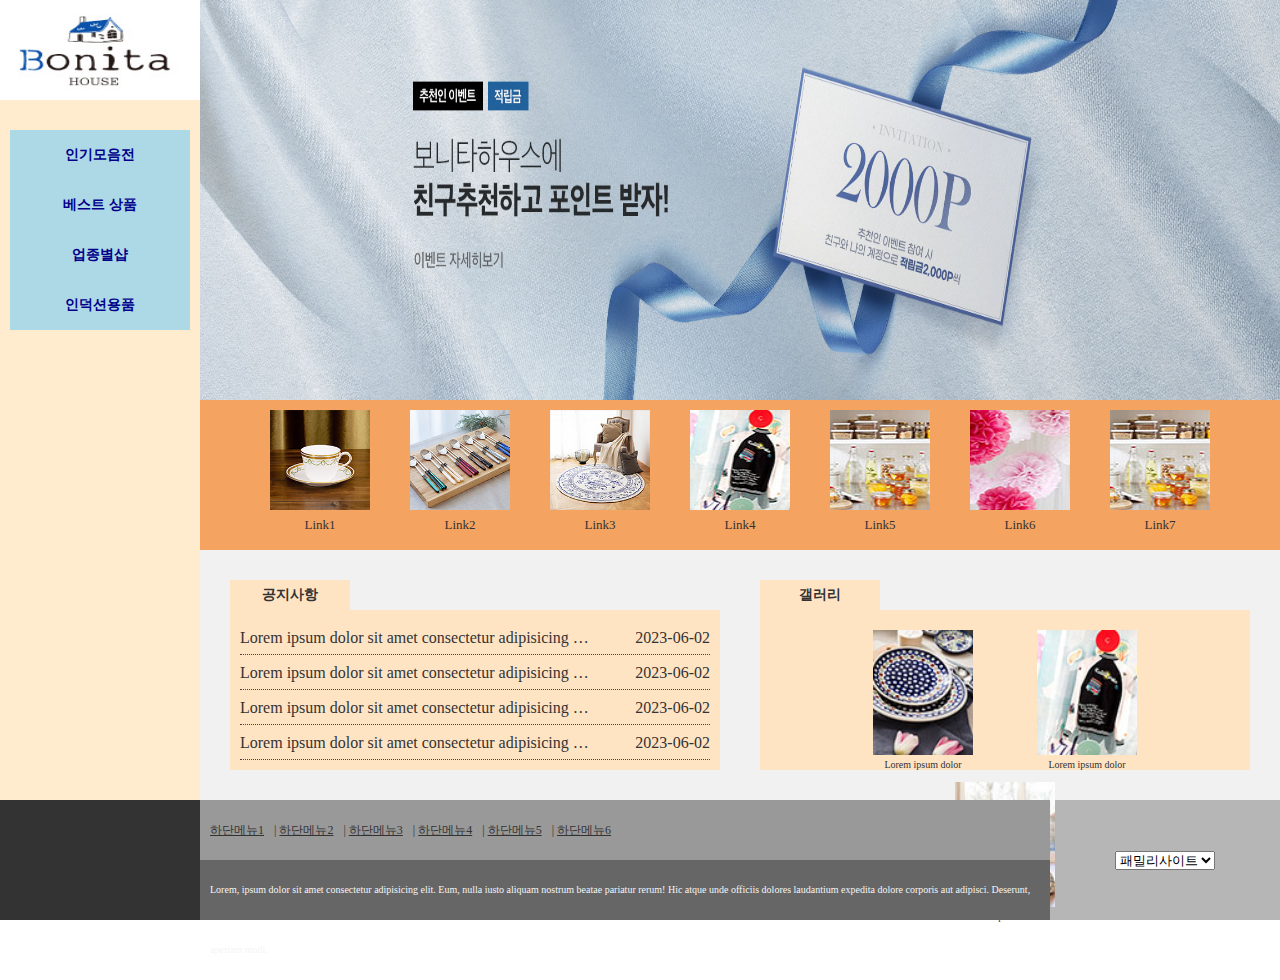
<file: index.html>
<!DOCTYPE html>
<html lang="en">

<head>
    <meta charset="UTF-8">
    <meta http-equiv="X-UA-Compatible" content="IE=edge">
    <meta name="viewport" content="width=device-width, initial-scale=1.0">

    <link rel="stylesheet" href="css/style.css">
    <script src="js/jquery-1.12.3.js"></script>
    <script src="js/main.js"></script>

    <title>리빙샵아울렛</title>
</head>

<body>

    <div class="wrap">

        <aside class="left">

            <div class="logo"><a href="#"><img src="img/logo.jpg" alt=""></a></div>


            <nav class="nav">
                <ul class="main">

                    <li><a href="#">인기모음전</a>
                        <ul class="sub">
                            <li><a href="#">수저모음</a></li>
                            <li><a href="#">도마모음</a></li>
                            <li><a href="#">그릇모음</a></li>
                            <li><a href="#">접시모음</a></li>
                        </ul>
                    </li>
                    <li><a href="#">베스트 상품</a>
                        <ul class="sub">
                            <li><a href="#">주방용품</a></li>
                            <li><a href="#">설비제품</a></li>
                            <li><a href="#">인덕션제품</a></li>
                            <li><a href="#">실리콘제품</a></li>
                        </ul>
                    </li>
                    <li><a href="#">업종별샵</a>
                        <ul class="sub">
                            <li><a href="#">한식기물</a></li>
                            <li><a href="#">양식기물</a></li>
                            <li><a href="#">일식기물</a></li>
                            <li><a href="#">중식기물</a></li>
                        </ul>
                    </li>
                    <li><a href="#">인덕션용품</a>
                        <ul class="sub">
                            <li><a href="#">냄비/솥</a></li>
                            <li><a href="#">후라이팬/주물</a></li>
                            <li><a href="#">인덕션렌지</a></li>
                            <li><a href="#">기타제품</a></li>
                        </ul>
                    </li>

                </ul><!-- main -->
            </nav><!-- nav -->

        </aside><!-- left -->

        <section class="right">

            <div class="img_slide">
                <ul class="fade">
                    <li><a href="#"><img src="img/main1.jpg" alt=""></a></li>
                    <li><a href="#"><img src="img/main2.jpg" alt=""></a></li>
                    <li><a href="#"><img src="img/main3.jpg" alt=""></a></li>
                </ul><!-- fade -->
            </div><!-- img_slide -->

            <div class="link">
                <ul class="link_list">

                    <li>
                        <a href="#"><img src="img/link1.jpg" alt="">
                            <span>Link1</span>
                        </a>
                    </li>
                    <li>
                        <a href="#"><img src="img/link2.jpg" alt="">
                            <span>Link2</span>
                        </a>
                    </li>
                    <li>
                        <a href="#"><img src="img/link3.jpg" alt="">
                            <span>Link3</span>
                        </a>
                    </li>
                    <li>
                        <a href="#"><img src="img/link4.jpg" alt="">
                            <span>Link4</span>
                        </a>
                    </li>
                    <li>
                        <a href="#"><img src="img/link5.jpg" alt="">
                            <span>Link5</span>
                        </a>
                    </li>
                    <li>
                        <a href="#"><img src="img/link6.jpg" alt="">
                            <span>Link6</span>
                        </a>
                    </li>
                    <li>
                        <a href="#"><img src="img/link7.jpg" alt="">
                            <span>Link7</span>
                        </a>
                    </li>

                </ul><!-- link_list -->
            </div><!-- link -->


            <div class="not_gal">

                <div class="notice">
                    <h2>공지사항</h2>
                    <ul>
                        <li class="pop">
                            <a href="#">Lorem ipsum dolor sit amet consectetur adipisicing elit. Corrupti, eaque
                                similique. Maiores veniam nesciunt temporibus debitis necessitatibus facilis ex commodi
                                hic quibusdam ea beatae et, corrupti illo minima impedit deleniti?</a>
                            <span>2023-06-02</span>
                        </li>
                        <li>
                            <a href="#">Lorem ipsum dolor sit amet consectetur adipisicing elit. Corrupti, eaque
                                similique. Maiores veniam nesciunt temporibus debitis necessitatibus facilis ex commodi
                                hic quibusdam ea beatae et, corrupti illo minima impedit deleniti?</a>
                            <span>2023-06-02</span>
                        </li>
                        <li>
                            <a href="#">Lorem ipsum dolor sit amet consectetur adipisicing elit. Corrupti, eaque
                                similique. Maiores veniam nesciunt temporibus debitis necessitatibus facilis ex commodi
                                hic quibusdam ea beatae et, corrupti illo minima impedit deleniti?</a>
                            <span>2023-06-02</span>
                        </li>
                        <li>
                            <a href="#">Lorem ipsum dolor sit amet consectetur adipisicing elit. Corrupti, eaque
                                similique. Maiores veniam nesciunt temporibus debitis necessitatibus facilis ex commodi
                                hic quibusdam ea beatae et, corrupti illo minima impedit deleniti?</a>
                            <span>2023-06-02</span>
                        </li>
                    </ul>

                </div><!-- notice -->

                <div class="gallery">
                    <h2>갤러리</h2>
                    <ul>
                        <li>
                            <a href="#">
                                <img src="img/gal1.jpg" alt="">
                                <span>Lorem ipsum dolor</span>
                            </a>
                        </li>
                        <li>
                            <a href="#">
                                <img src="img/gal2.jpg" alt="">
                                <span>Lorem ipsum dolor</span>
                            </a>
                        </li>
                        <li>
                            <a href="#">
                                <img src="img/gal3.jpg" alt="">
                                <span>Lorem ipsum dolor</span>
                            </a>
                        </li>
                    </ul>

                </div><!-- gallery -->


            </div>
            <!--not_gal-->

        </section><!-- right -->

        <footer class="footer">
            <div class="f_logo">

            </div><!-- f_logo -->

            <div class="f_center">

                <div class="f_menu">
                    <a href="#">하단메뉴1</a>
                    <a href="#">하단메뉴2</a>
                    <a href="#">하단메뉴3</a>
                    <a href="#">하단메뉴4</a>
                    <a href="#">하단메뉴5</a>
                    <a href="#">하단메뉴6</a>
                </div><!-- f_menu -->

                <div class="copy">
                    Lorem, ipsum dolor sit amet consectetur adipisicing elit. Eum, nulla iusto aliquam nostrum beatae
                    pariatur rerum! Hic atque unde officiis dolores laudantium expedita dolore corporis aut adipisci.
                    Deserunt, aperiam modi.
                </div><!-- copy -->

            </div><!-- f_center -->

            <div class="family">
                <select name="" id="">
                    <option value="">패밀리사이트</option>
                    <option value="">패밀리사이트</option>
                    <option value="">패밀리사이트</option>
                </select>
            </div><!-- family -->

        </footer><!-- footer -->

    </div><!-- wrap -->

    <div class="popup">
        <h3>title</h3>
        <p>
            Lorem ipsum dolor sit, amet consectetur adipisicing elit. Modi impedit culpa debitis odit ratione ipsam!
            Eius laborum enim labore, excepturi, cumque delectus mollitia eum voluptatem culpa rem ad ipsam voluptate.
        </p>
        <button class="close">닫기 X</button>

    </div><!-- popup -->

</body>

</html>
</file>
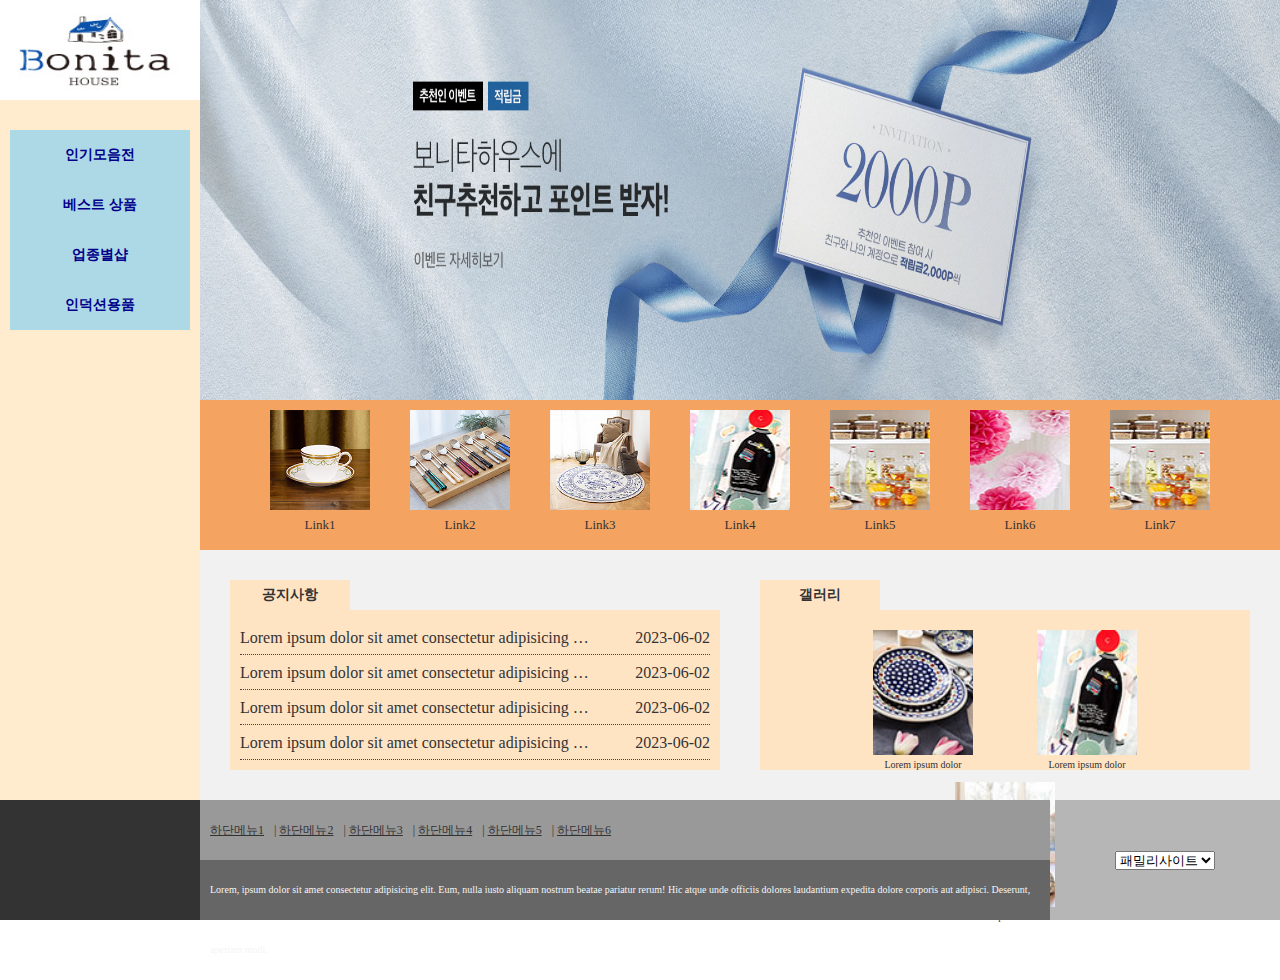
<file: index-1.html>
<!DOCTYPE html>
<html lang="en">

<head>
    <meta charset="UTF-8">
    <meta http-equiv="X-UA-Compatible" content="IE=edge">
    <meta name="viewport" content="width=device-width, initial-scale=1.0">

    <link rel="stylesheet" href="css/style-1.css">
    <script src="js/jquery-1.12.3.js"></script>
    <script src="js/main-1.js"></script>

    <title>리빙샵아울렛</title>
</head>

<body>

    <div class="wrap">

        <aside class="left">

            <div class="logo"><a href="#"><img src="img/logo.jpg" alt=""></a></div>


            <nav class="nav">
                <ul class="main">
                    <li><a href="#">인기모음전</a></li>
                    <li><a href="#">베스트 상품</a></li>
                    <li><a href="#">업종별샵</a></li>
                    <li><a href="#">인덕션용품</a></li>
                </ul><!-- main -->
            </nav><!-- nav -->

            <ul class="sub">
                <li>
                    <ul>
                        <li><a href="#">수저모음</a></li>
                        <li><a href="#">도마모음</a></li>
                        <li><a href="#">그릇모음</a></li>
                        <li><a href="#">접시모음</a></li>
                    </ul>
                </li>
                <li>
                    <ul>
                        <li><a href="#">주방용품</a></li>
                        <li><a href="#">설비제품</a></li>
                        <li><a href="#">인덕션제품</a></li>
                        <li><a href="#">실리콘제품</a></li>
                    </ul>
                </li>
                <li>
                    <ul>
                        <li><a href="#">한식기물</a></li>
                        <li><a href="#">양식기물</a></li>
                        <li><a href="#">일식기물</a></li>
                        <li><a href="#">중식기물</a></li>
                    </ul>
                </li>
                <li>
                    <ul>
                        <li><a href="#">냄비/솥</a></li>
                        <li><a href="#">후라이팬/주물</a></li>
                        <li><a href="#">인덕션렌지</a></li>
                        <li><a href="#">기타제품</a></li>
                    </ul>
                </li>
            </ul><!-- sub -->

        </aside><!-- left -->

        <section class="right">

            <div class="img_slide">
                <ul class="fade">
                    <li><a href="#"><img src="img/main1.jpg" alt=""></a></li>
                    <li><a href="#"><img src="img/main2.jpg" alt=""></a></li>
                    <li><a href="#"><img src="img/main3.jpg" alt=""></a></li>
                </ul><!-- fade -->
            </div><!-- img_slide -->

            <div class="link">
                <ul class="link_list">

                    <li>
                        <a href="#"><img src="img/link1.jpg" alt="">
                            <span>Link1</span>
                        </a>
                    </li>
                    <li>
                        <a href="#"><img src="img/link2.jpg" alt="">
                            <span>Link2</span>
                        </a>
                    </li>
                    <li>
                        <a href="#"><img src="img/link3.jpg" alt="">
                            <span>Link3</span>
                        </a>
                    </li>
                    <li>
                        <a href="#"><img src="img/link4.jpg" alt="">
                            <span>Link4</span>
                        </a>
                    </li>
                    <li>
                        <a href="#"><img src="img/link5.jpg" alt="">
                            <span>Link5</span>
                        </a>
                    </li>
                    <li>
                        <a href="#"><img src="img/link6.jpg" alt="">
                            <span>Link6</span>
                        </a>
                    </li>
                    <li>
                        <a href="#"><img src="img/link7.jpg" alt="">
                            <span>Link7</span>
                        </a>
                    </li>

                </ul><!-- link_list -->
            </div><!-- link -->


            <div class="not_gal">

                <div class="notice">
                    <h2>공지사항</h2>
                    <ul>
                        <li class="pop">
                            <a href="#">Lorem ipsum dolor sit amet consectetur adipisicing elit. Corrupti, eaque
                                similique. Maiores veniam nesciunt temporibus debitis necessitatibus facilis ex commodi
                                hic quibusdam ea beatae et, corrupti illo minima impedit deleniti?</a>
                            <span>2023-06-02</span>
                        </li>
                        <li>
                            <a href="#">Lorem ipsum dolor sit amet consectetur adipisicing elit. Corrupti, eaque
                                similique. Maiores veniam nesciunt temporibus debitis necessitatibus facilis ex commodi
                                hic quibusdam ea beatae et, corrupti illo minima impedit deleniti?</a>
                            <span>2023-06-02</span>
                        </li>
                        <li>
                            <a href="#">Lorem ipsum dolor sit amet consectetur adipisicing elit. Corrupti, eaque
                                similique. Maiores veniam nesciunt temporibus debitis necessitatibus facilis ex commodi
                                hic quibusdam ea beatae et, corrupti illo minima impedit deleniti?</a>
                            <span>2023-06-02</span>
                        </li>
                        <li>
                            <a href="#">Lorem ipsum dolor sit amet consectetur adipisicing elit. Corrupti, eaque
                                similique. Maiores veniam nesciunt temporibus debitis necessitatibus facilis ex commodi
                                hic quibusdam ea beatae et, corrupti illo minima impedit deleniti?</a>
                            <span>2023-06-02</span>
                        </li>
                    </ul>

                </div><!-- notice -->

                <div class="gallery">
                    <h2>갤러리</h2>
                    <ul>
                        <li>
                            <a href="#">
                                <img src="img/gal1.jpg" alt="">
                                <span>Lorem ipsum dolor</span>
                            </a>
                        </li>
                        <li>
                            <a href="#">
                                <img src="img/gal2.jpg" alt="">
                                <span>Lorem ipsum dolor</span>
                            </a>
                        </li>
                        <li>
                            <a href="#">
                                <img src="img/gal3.jpg" alt="">
                                <span>Lorem ipsum dolor</span>
                            </a>
                        </li>
                    </ul>

                </div><!-- gallery -->


            </div>
            <!--not_gal-->

        </section><!-- right -->

        <footer class="footer">
            <div class="f_logo">

            </div><!-- f_logo -->

            <div class="f_center">

                <div class="f_menu">
                    <a href="#">하단메뉴1</a>
                    <a href="#">하단메뉴2</a>
                    <a href="#">하단메뉴3</a>
                    <a href="#">하단메뉴4</a>
                    <a href="#">하단메뉴5</a>
                    <a href="#">하단메뉴6</a>
                </div><!-- f_menu -->

                <div class="copy">
                    Lorem, ipsum dolor sit amet consectetur adipisicing elit. Eum, nulla iusto aliquam nostrum beatae
                    pariatur rerum! Hic atque unde officiis dolores laudantium expedita dolore corporis aut adipisci.
                    Deserunt, aperiam modi.
                </div><!-- copy -->

            </div><!-- f_center -->

            <div class="family">
                <select name="" id="">
                    <option value="">패밀리사이트</option>
                    <option value="">패밀리사이트</option>
                    <option value="">패밀리사이트</option>
                </select>
            </div><!-- family -->

        </footer><!-- footer -->

    </div><!-- wrap -->

    <div class="popup">
        <h3>title</h3>
        <p>
            Lorem ipsum dolor sit, amet consectetur adipisicing elit. Modi impedit culpa debitis odit ratione ipsam!
            Eius laborum enim labore, excepturi, cumque delectus mollitia eum voluptatem culpa rem ad ipsam voluptate.
        </p>
        <button class="close">닫기 X</button>

    </div><!-- popup -->

</body>

</html>
</file>
<file: css/style.css>
@charset "utf-8";

/* reset */

*{
    margin: 0;
    padding: 0;
    box-sizing: border-box;
}

ul, li{
    list-style: none;
}

a{
    text-decoration: none;
    color: inherit;
}

body{
    background-color: #fff;
    color: #333;
}



.wrap{
    width: 100%;
    height: 920px;
    background-color: beige;
}


.left{
    width: 200px;
    height: 800px;
    background-color: blanchedalmond;
    float: left;
}

.logo{ 

    width: 200px;
    height: 100px;
    background-color: #fff;

}

.logo img{
    width: 100%;
    height: 100%;
}

.nav{
    margin-top: 30px;
}

.main{
    width: 180px;
    margin: 0 auto;
}

.main > li{
    position: relative;
}

.main > li > a{
    display: block;
    height: 50px;
    line-height: 50px;
    background-color: lightblue;
    color: darkblue;
    text-align: center;
    font-size: 14px;
    font-weight: bold;

}

.main > li:hover > a{
    background-color: white;
    color: skyblue;
}

.sub{
    width: calc(1920px - 190px);
    position: absolute;
    left: 180px;
    top: 0;
    background-color: rgba(0, 0, 0, 0.5);
    z-index: 200;

    display: none;
    
}

.sub li{
    display: inline-block;

}

.sub li a{
    display: block;
    width: 150px;
    height: 50px;
    line-height: 50px;
    font-size: 12px;
    text-align: center;
    color: white;
}

.sub li a:hover{
    color:lightseagreen;
    text-decoration: underline;

}





.right{
    width: calc(100% - 200px);
    height: 800px;
    background-color: burlywood;
    float: left;
}

.img_slide{
    width: 100%;
    height: 400px;
}

.fade{
    width: 100%;
    height: 400px;
    position: relative;
}

.fade li{
    width: 100%;
    height: 400px;
    position: absolute;
    left: 0;
    top: 0;
}

.fade li img{
    height: 100%;
    width: 100%;
}


.link{
    width: 100%;
    height: 150px;
    background-color: sandybrown;
    padding: 10px 70px;
}

.link_list{
    text-align: center;
    display: flex;
    justify-content: space-between;
}

.link_list li{
    width: 100px;
    /* display: inline-block; */
    /* margin: 0 10px; */
}

.link_list li a{
    display: block;
}

.link_list li a img{
    display: block;
    width: 100px;
    height: 100px;
}
.link_list li a span{
    display: block;
    text-align: center;
    height: 30px;
    line-height: 30px;
    font-size: 13px;
    /* border: 1px solid black; */
}


.not_gal{
    width: 100%;
    height: 250px;
    background-color: #f1f1f1;
    padding: 10px;
}

.not_gal > div{
    float: left;
    height: 230px;
    width: 50%;
    padding: 20px;
    /* border: 1px solid red; */
}

.not_gal h2{
    width: 120px;
    height: 30px;
    line-height: 30px;
    text-align: center;
    font-size: 14px;
    background-color:bisque
}

.not_gal ul{
    width: 100%;
    height: 160px;
    background-color:bisque;
    padding: 10px;

}

.notice{}

.notice ul{
}

.notice ul li{
    height: 35px;
    line-height: 35px;
    border-bottom: 1px dotted #444;
}

.notice ul li:hover{
    border-bottom-color: hotpink;
}

.notice ul li a{
    display: block;
    width: 75%;
    float: left;
    white-space: nowrap;
    overflow: hidden;
    text-overflow: ellipsis;
}

.notice ul li span{
    float: right;
}


.gallery{
    text-align: center;
}

.gallery li{
    display: inline-block;
    width: 100px;
    margin: 0 30px;
    margin-top: 10px;

}

.gallery li a{}

.gallery li a img{
    width: 100%;
}

.gallery li a img:hover{
    opacity: 0.8;
}

.gallery li a span{
    display: block;
    font-size: 10px;
}


.footer{
    clear: both;
    width: 100%;
    height: 120px;
    background-color: #b6b6b6;
}

.footer > div{
    float: left;
}

.f_logo{
    width: 200px;
    height: 120px;
    background-color: #333;
}

.f_center{
    width: calc(100% - 200px - 230px);
    height: 120px;
    background-color: #666;
}

.f_menu{
    padding-left: 10px;
    width: 100%;
    height: 60px;
    line-height: 60px;
    background-color: #999;
    font-size: 12px;
}

.f_menu a{
    display: inline-block;
    text-decoration: underline;
}

.f_menu a::after{
    content: "|";
    display: inline-block;
    padding-left: 10px;
}

.f_menu a:last-child::after{
    display: none;
}

.copy{
    padding-left: 10px;
    line-height: 60px;
    font-size: 10px;
    color: whitesmoke;
}

.family{
    width: 230px;
    height: 120px;
    line-height: 120px;
    text-align: center;
}


.popup{
    width: 400px;
    height: 500px;
    background-color: #fff;
    border: 4px groove forestgreen;
    padding: 20px;
    position: absolute;
    left: 50%;
    top: 50%;
    transform: translate(-50%, -50%);
    display: none;
}

.popup h3{
    margin: 30px 0;
    padding-bottom: 10px;
    text-align: center;
    border-bottom: 1px dotted #000;
}

.popup p{
    text-align: justify;

}

.popup .close{
    position: absolute;
    right: 20px;
    bottom: 20px;
}
</file>
<file: css/style-1.css>
@charset "utf-8";

/* reset */

*{
    margin: 0;
    padding: 0;
    box-sizing: border-box;
}

ul, li{
    list-style: none;
}

a{
    text-decoration: none;
    color: inherit;
}

body{
    background-color: #fff;
    color: #333;
}



.wrap{
    width: 100%;
    height: 920px;
    background-color: beige;
}


.left{
    width: 200px;
    height: 800px;
    background-color: blanchedalmond;
    float: left;
}

.logo{ 

    width: 200px;
    height: 100px;
    background-color: #fff;

}

.logo img{
    width: 100%;
    height: 100%;
}

.nav{
    margin-top: 30px;
}

.main{
    width: 180px;
    margin: 0 auto;
}

.main > li{
    position: relative;
}

.main > li > a{
    display: block;
    height: 50px;
    line-height: 50px;
    background-color: lightblue;
    color: darkblue;
    text-align: center;
    font-size: 14px;
    font-weight: bold;

}

.main > li > a.on{
    background-color: white;
    color: skyblue;
}

.main > li:hover > a{
    background-color: white;
    color: skyblue;
}

.sub{
    width: calc(1920px - 190px);
    height: 200px;
    position: absolute;
    left: 190px;
    top: 130px;
    background-color: rgba(0, 0, 0, 0.5);
    z-index: 200;

    display: none;
    
}

.sub > li > ul > li{
    display: inline-block;
}

.sub > li > ul > li a{
    display: block;
    width: 150px;
    height: 50px;
    line-height: 50px;
    font-size: 12px;
    text-align: center;
    color: white;
}

.sub > li > ul > li a:hover{
    color:lightseagreen;
    text-decoration: underline;

}






.right{
    width: calc(100% - 200px);
    height: 800px;
    background-color: burlywood;
    float: left;
}

.img_slide{
    width: 100%;
    height: 400px;
}

.fade{
    width: 100%;
    height: 400px;
    position: relative;
}

.fade li{
    width: 100%;
    height: 400px;
    position: absolute;
    left: 0;
    top: 0;
}

.fade li img{
    height: 100%;
    width: 100%;
}


.link{
    width: 100%;
    height: 150px;
    background-color: sandybrown;
    padding: 10px 70px;
}

.link_list{
    text-align: center;
    display: flex;
    justify-content: space-between;
}

.link_list li{
    width: 100px;
    /* display: inline-block; */
    /* margin: 0 10px; */
}

.link_list li a{
    display: block;
}

.link_list li a img{
    display: block;
    width: 100px;
    height: 100px;
}
.link_list li a span{
    display: block;
    text-align: center;
    height: 30px;
    line-height: 30px;
    font-size: 13px;
    /* border: 1px solid black; */
}


.not_gal{
    width: 100%;
    height: 250px;
    background-color: #f1f1f1;
    padding: 10px;
}

.not_gal > div{
    float: left;
    height: 230px;
    width: 50%;
    padding: 20px;
    /* border: 1px solid red; */
}

.not_gal h2{
    width: 120px;
    height: 30px;
    line-height: 30px;
    text-align: center;
    font-size: 14px;
    background-color:bisque
}

.not_gal ul{
    width: 100%;
    height: 160px;
    background-color:bisque;
    padding: 10px;

}

.notice{}

.notice ul{
}

.notice ul li{
    height: 35px;
    line-height: 35px;
    border-bottom: 1px dotted #444;
}

.notice ul li:hover{
    border-bottom-color: hotpink;
}

.notice ul li a{
    display: block;
    width: 75%;
    float: left;
    white-space: nowrap;
    overflow: hidden;
    text-overflow: ellipsis;
}

.notice ul li span{
    float: right;
}


.gallery{
    text-align: center;
}

.gallery li{
    display: inline-block;
    width: 100px;
    margin: 0 30px;
    margin-top: 10px;

}

.gallery li a{}

.gallery li a img{
    width: 100%;
}

.gallery li a img:hover{
    opacity: 0.8;
}

.gallery li a span{
    display: block;
    font-size: 10px;
}


.footer{
    clear: both;
    width: 100%;
    height: 120px;
    background-color: #b6b6b6;
}

.footer > div{
    float: left;
}

.f_logo{
    width: 200px;
    height: 120px;
    background-color: #333;
}

.f_center{
    width: calc(100% - 200px - 230px);
    height: 120px;
    background-color: #666;
}

.f_menu{
    padding-left: 10px;
    width: 100%;
    height: 60px;
    line-height: 60px;
    background-color: #999;
    font-size: 12px;
}

.f_menu a{
    display: inline-block;
    text-decoration: underline;
}

.f_menu a::after{
    content: "|";
    display: inline-block;
    padding-left: 10px;
}

.f_menu a:last-child::after{
    display: none;
}

.copy{
    padding-left: 10px;
    line-height: 60px;
    font-size: 10px;
    color: whitesmoke;
}

.family{
    width: 230px;
    height: 120px;
    line-height: 120px;
    text-align: center;
}


.popup{
    width: 400px;
    height: 500px;
    background-color: #fff;
    border: 4px groove forestgreen;
    padding: 20px;
    position: absolute;
    left: 50%;
    top: 50%;
    transform: translate(-50%, -50%);
    display: none;
}

.popup h3{
    margin: 30px 0;
    padding-bottom: 10px;
    text-align: center;
    border-bottom: 1px dotted #000;
}

.popup p{
    text-align: justify;

}

.popup .close{
    position: absolute;
    right: 20px;
    bottom: 20px;
}
</file>
